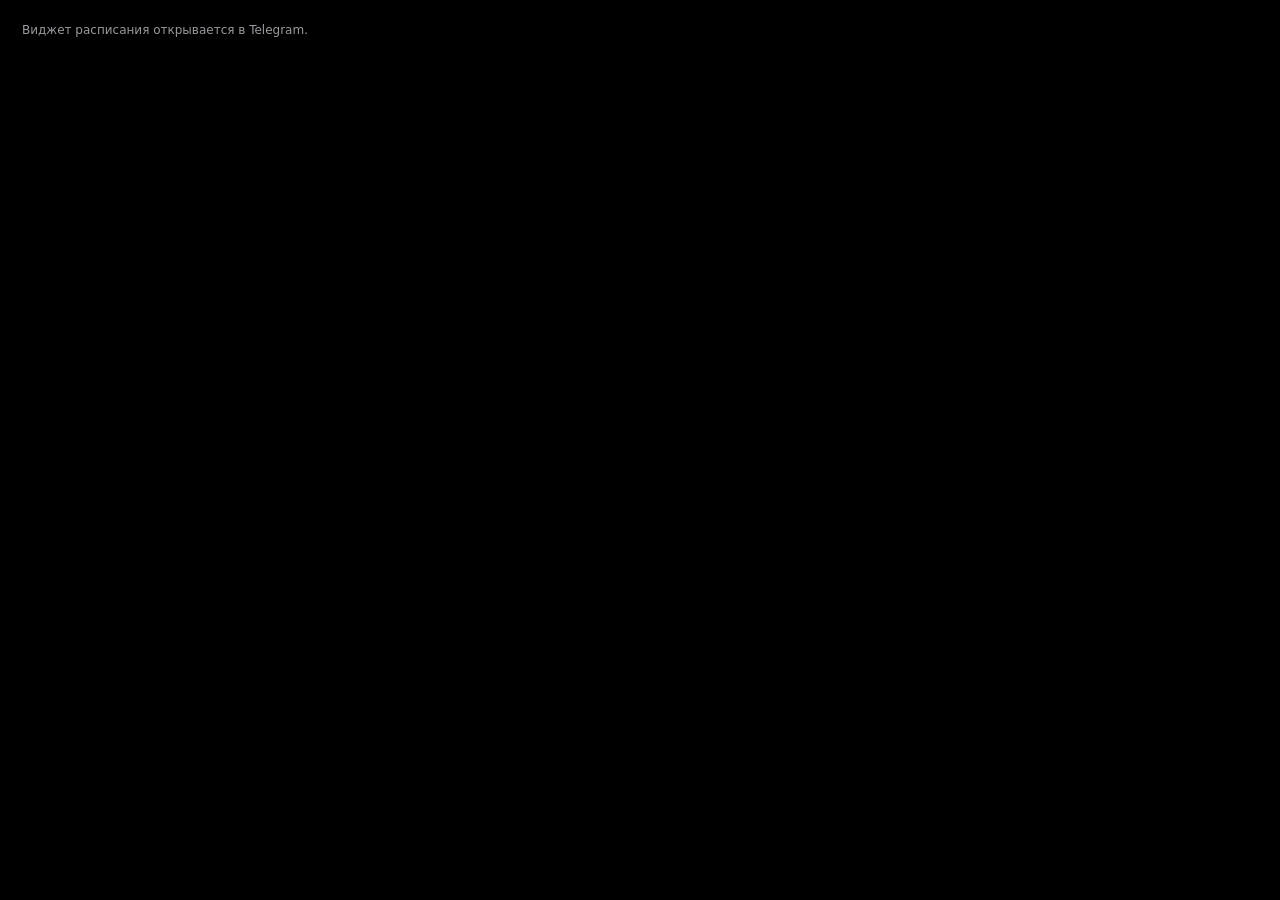
<file: app/widgets/schedule.html>
<!doctype html><html lang="ru"><head><style>
*{box-sizing:border-box}body{margin:0;padding:0;background:#000;color:#f5f5f7;font-family:system-ui,sans-serif;font-size:14px;line-height:1.35}main{padding:22px 22px 16px;border-radius:28px;background:#000}h1,h2,p{margin:0}h1{font-size:27px;line-height:1.15;font-weight:700;margin:8px 0}h2{font-size:20px;line-height:1.2}.muted{color:#99999f;font-size:12px}.accent{color:#b5f56b}.top,.meta,.row,.toolbar{display:flex;align-items:center;justify-content:space-between;gap:10px}.pill{background:#1d1d1f;border-radius:24px;padding:6px 15px;font-size:12px;white-space:nowrap}.year{font-size:14px;color:#99999f;font-weight:400;margin-left:5px}.meta{font-size:12px;margin:12px 0 8px}.track{display:flex;gap:4px;margin-bottom:14px}.track span{height:3px;flex:1;border-radius:4px;background:var(--c)}.lesson{display:flex;gap:12px;margin:12px 0;padding-left:9px;border-left:3px solid var(--c);cursor:pointer}.times{width:50px;flex-shrink:0}.times b{font-size:17px}.times small{display:block;color:#99999f;font-size:11px;margin-top:3px}.number{font-size:10px;color:var(--c);margin-top:6px}.info{flex:1;min-width:0;padding-bottom:12px;border-bottom:1px solid #252527}.info h2{font-size:17px;white-space:nowrap;overflow:hidden;text-overflow:ellipsis}.teacher{margin-top:7px;white-space:nowrap;overflow:hidden;text-overflow:ellipsis}.room{margin-top:5px;font-size:12px;color:var(--c)}.kind{font-size:10px;color:var(--c);padding:4px 9px;border-radius:10px;background:#1d1d1f;flex-shrink:0}.near{padding:0 0 14px;margin-bottom:16px;border-bottom:1px solid #252527}.near .clock{font-size:34px;font-weight:700;letter-spacing:-1px;margin:6px 0}.near .clock small{font-size:14px;font-weight:400;letter-spacing:0;color:#99999f}.near h2{font-size:17px;white-space:nowrap;overflow:hidden;text-overflow:ellipsis}.near .muted{margin-top:5px}.select h1{margin:12px 0}.select .muted{margin-bottom:22px}.buttons{display:flex;gap:7px;margin-top:8px}.buttons button{flex:1;min-width:0}.choices{flex-wrap:wrap}.choices button{flex:1 1 28%}button{background:#1d1d1f;color:#f5f5f7;border:0;border-radius:14px;padding:12px 8px;font:inherit;font-size:12px;line-height:1.25;cursor:pointer;min-height:44px}button:active{opacity:.65}button:disabled{opacity:.45}.primary{background:#b5f56b;color:#152009;font-weight:600}.change{background:#1c2b13;color:#b5f56b}.page{text-align:center;font-size:10px;color:#99999f;margin:7px 0}.foot{font-size:10px;color:#717178;margin-top:12px}.empty{padding:26px 0}.detail{white-space:pre-wrap;overflow-wrap:anywhere;font-size:14px;line-height:1.5;margin:15px 0}.status{font-size:11px;color:#b5f56b;margin-top:7px;min-height:15px}@media(max-width:340px){main{padding:18px 20px 12px}h1{font-size:24px}.near .clock{font-size:28px}.lesson{gap:8px}.info h2{font-size:15px}button{font-size:11px;padding:11px 5px}}
</style></head><body><main id="app"></main><script>
const W=window.TelegramWidget,A=document.getElementById('app'),colors=['#b5f56b','#76b8ff','#bd9aff','#ffcd66'];let state=null,busy=false,timer=null,nearMode=false;
function el(tag,text,cls){const n=document.createElement(tag);if(text!==undefined&&text!==null)n.textContent=text;if(cls)n.className=cls;return n}
function add(parent,tag,text,cls){const n=el(tag,text,cls);parent.appendChild(n);return n}
function tint(n,num){n.style.setProperty('--c',colors[((num||1)-1)%4]);return n}
function request(key){if(!W||busy)return;busy=true;setDisabled(true);status('Загружаю…');timer=setTimeout(()=>{busy=false;setDisabled(false);status('Не удалось обновить. Нажми ещё раз.')},24000);W.request(key).then(a=>{if(a.result){const r=JSON.parse(a.result);if(r.error){clearTimeout(timer);busy=false;setDisabled(false);status(r.error)}}},()=>{clearTimeout(timer);busy=false;setDisabled(false);status('Не удалось обновить. Нажми ещё раз.')})}
function status(text){const n=document.getElementById('status');if(n)n.textContent=text}
function setDisabled(value){A.querySelectorAll('button').forEach(b=>b.disabled=value)}
function button(parent,label,key,cls){const b=add(parent,'button',label,cls);b.addEventListener('click',()=>request(key));return b}
function detail(l){A.innerHTML='';add(A,'p','ПАРА '+l[0]+' · '+l[1]+' — '+l[2],'accent');add(A,'div',[l[3],l[6],l[4],l[5]?'Аудитория '+l[5]:'',l[7]?'Группы: '+l[7]:''].filter(Boolean).join('\n\n'),'detail');const b=add(A,'button','← К расписанию','primary');b.addEventListener('click',draw)}
function draw(){if(!state)return;clearTimeout(timer);busy=false;A.innerHTML='';const s=state;
if(s.v==='day'){
 if(nearMode&&s.next){const n=add(A,'section',null,'near');const top=add(n,'div',null,'top');add(top,'span','Ближайшая пара','accent');add(top,'span',s.g,'pill');const clock=add(n,'div',null,'clock');add(clock,'span',s.next[0]);add(clock,'small',' — '+s.next[1]);add(n,'h2',s.next[2]);add(n,'p',s.next[3]?'Аудитория '+s.next[3]:'Расписание выбранного дня','muted');add(n,'p',s.d+' · '+s.w,'muted');const back=add(A,'button','Расписание на день','primary');back.addEventListener('click',()=>{nearMode=false;draw()})}else{
 const top=add(A,'div',null,'top');add(top,'span',s.w,'accent');if(s.next){const tab=add(top,'button','Ближайшая →','pill');tab.style.minHeight='0';tab.addEventListener('click',()=>{nearMode=true;draw()})}else add(top,'span',s.g,'pill');const title=add(A,'h1',s.d);add(title,'span',s.y,'year');const meta=add(A,'div',null,'meta');add(meta,'span',s.n+' '+(s.n===1?'пара':s.n>1&&s.n<5?'пары':'пар')+' · '+s.g);add(meta,'span',s.range,'muted');const track=add(A,'div',null,'track');for(let i=0;i<s.n;i++)tint(add(track,'span'),i+1);
 if(!s.l.length){add(A,'h2','Можно выдохнуть.','empty');add(A,'p','В этот день занятий нет.','muted')}
 s.l.forEach(l=>{const row=tint(add(A,'article',null,'lesson'),l[0]);row.addEventListener('click',()=>detail(l));const t=add(row,'div',null,'times');add(t,'b',l[1]);add(t,'small',l[2]);add(t,'div',l[0]+' пара','number');const info=add(row,'div',null,'info');const heading=add(info,'div',null,'row');add(heading,'h2',l[3]||'Продолжение');if(l[6])add(heading,'span',l[6],'kind');if(l[4])add(info,'p',l[4],'teacher muted');if(l[5])add(info,'p','Аудитория '+l[5],'room');if(l[7])add(info,'p',l[7],'teacher muted')});if(s.p)add(A,'p','Страница '+s.p+' · нажми на пару для подробностей','page');}
}else{A.className='select';add(A,'p','ТВОЁ РАСПИСАНИЕ','muted');add(A,'h1',s.title);add(A,'p',s.note,'muted')}
 if(s.v==='day')A.className='';
 let chosen=null,selected=null,confirm=null;(s.b||[]).forEach(row=>{const wrap=add(A,'div',null,'buttons'+(s.v==='select'?' choices':''));row.forEach(([label,key,kind])=>{if(kind==='group'){const b=add(wrap,'button',label);b.addEventListener('click',()=>{if(selected)selected.className='';selected=b;b.className='primary';chosen=key;confirm.disabled=false})}else button(wrap,label.replace('🔄 ',''),key,label.includes('Сменить')?'change':'')})});if((s.b||[]).some(row=>row.some(b=>b[2]==='group'))){const wrap=add(A,'div',null,'buttons');confirm=add(wrap,'button','Показать расписание','primary');confirm.disabled=true;confirm.addEventListener('click',()=>{if(chosen)request(chosen)})}
 const st=add(A,'p','','status');st.id='status';add(A,'p','ФГУ / РАСПИСАНИЕ','foot');if(W)W.ready();
}
function load(){try{state=JSON.parse((W.chatData||'')+(W.publicData||''));draw()}catch(e){if(!state){add(A,'p','Открой бота и отправь /start.','muted')}}}
if(W){W.onEvent('chatDataChanged',load);W.onEvent('publicDataChanged',load);load()}else{add(A,'p','Виджет расписания открывается в Telegram.','muted')}
</script></body></html>
</file>
